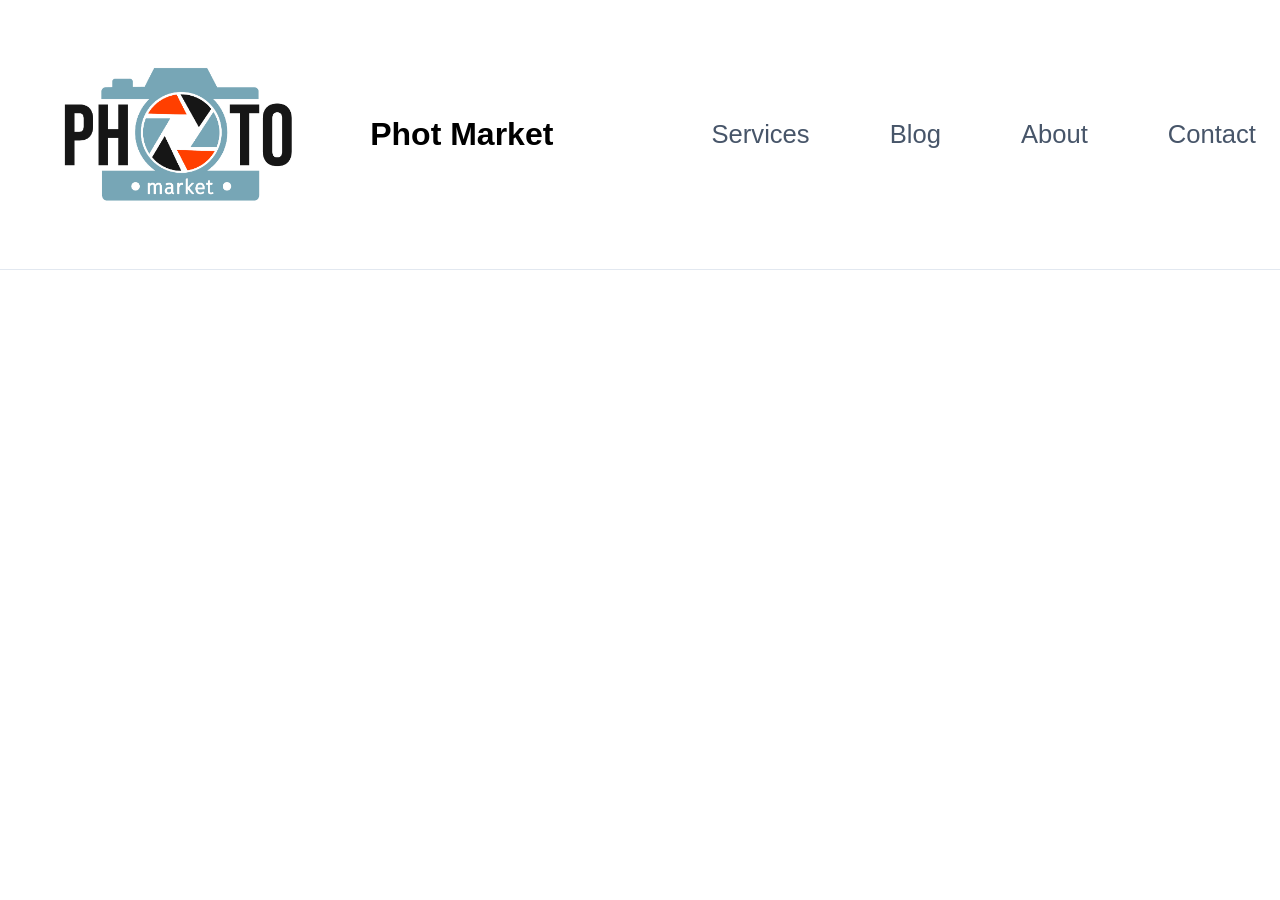
<file: kategóriák.html>
<!DOCTYPE html>
<html lang="en">
<head>
    <meta charset="UTF-8">
    <meta http-equiv="X-UA-Compatible" content="IE=edge">
    <meta name="viewport" content="width=device-width, initial-scale=1.0">
    <title>Közös project</title>
    <link rel="stylesheet" href="index.css">
</head>
<body class="body">
    <div class="popup-overlay">
        <div class="popup">
            <h1>Canon nyári akció</h1>
            <p>Kattints a bezáráshoz!</p>
        </div>
    </div>
    <header class="header">
        <nav class="navbar">
            <img  id="logoImg" src="képek/LOGO-01.jpg" alt="logo">
            <h1 id="photoMarket">Phot Market</h1>
            <ul class="nav-menu">
                <li class="nav-item">
                    <a href="#" class="nav-link">Services</a>
                </li>
                <li class="nav-item">
                    <a href="#" class="nav-link">Blog</a>
                </li>
                <li class="nav-item">
                    <a href="#" class="nav-link">About</a>
                </li>
                <li class="nav-item">
                    <a href="#" class="nav-link">Contact</a>
                </li>
            </ul>
            <div class="hamburger">
                <span class="bar"></span>
                <span class="bar"></span>
                <span class="bar"></span>
            </div>
        </nav>
    </header>
    <script src="kategóriák.js"></script>
</body>
</html>
</file>
<file: index.css>
/* villogó szöveg*/
@keyframes flashing {
    0% {
      color: red;
    }
    50% {
      color: blue;
    }
    100% {
      color: red;
    }
  }
  
  #flashing-text {
    animation: flashing 1s infinite;
  }
  
                                    /* popup ablak , sötétítés , stb*/
.popup-overlay {
    position: fixed;
    top: 0;
    left: 0;
    width: 100%;
    height: 100%;
    background-color: rgba(0, 0, 0, 0.7);
    display: flex;
    justify-content: center;
    align-items: center;
    z-index: 9999;
    visibility: hidden;
    opacity: 0;
    transition: visibility 0s, opacity 0.3s;
}
.popup {
    background-color: #f80101;
    width: 30%;
    height: 30%;
    padding: 20px;
    box-shadow: 0 0 10px rgba(0, 0, 0, 0.5);
    cursor: pointer;
    display: flex;
    flex-direction: column;
    align-items: center;
    text-align: center;
    color: #ffffff;
}
.popup h1 {
    font-size: 24px;
    margin-bottom: 10px;
}
.popup p {
    font-size: 16px;
}
.popup-overlay.active {
    visibility: visible;
    opacity: 1;
}

                                /* a tényleges body*/
body {
    margin: 0;
    padding: 0;
    box-sizing: border-box;
}
html {
    font-family: 'Roboto', sans-serif;
}
li {
    list-style: none;
}
a {
    text-decoration: none;
}

                                /* Header */
.header{
    border-bottom: 1px solid #E2E8F0;
    position: sticky;
    top: 0;
    background-color: #ffffff;
    z-index: 999;
}
.navbar {
    display: flex;
    justify-content: space-between;
    align-items: center;
    padding: 1rem 1.5rem;
}
#logoImg{
    width: 25%;
    height: 15%;
}
.hamburger {
    display: none;
}
.bar {
    display: block;
    width: 25px;
    height: 3px;
    margin: 5px auto;
    -webkit-transition: all 0.3s ease-in-out;
    transition: all 0.3s ease-in-out;
    background-color: #101010;
}
.nav-menu {
    display: flex;
    justify-content: space-between;
    align-items: center;
}
.nav-item {
    margin-left: 5rem;
}
.nav-link{
    font-size: 1.6rem;
    font-weight: 400;
    color: #475569;
}
.nav-link:hover{
    color: #482ff7;
}

                                /*Slider*/
.slider {
  position: relative;
  width: 100%;
  height: 200px;
  overflow: hidden; /* opcionális, ha a tartalom túlmutat a slider méretén */
}
.slider img {
  position: absolute;
  top: 0;
  left: 0;
  width: 100%;
  height: 100%;
  z-index: 1;
}
#sliderkép1 {
  z-index: 5;
}
#sliderkép2 {
  z-index: 4;
}
#sliderkép3 {
  z-index: 3;
}
#sliderkép4 {
  z-index: 2;
}
#sliderkép5 {
  z-index: 1;
}

                                /* Kattintható Kategóriák*/
#category_container{
    display: flex;
    overflow-x: auto;
    white-space: nowrap;
}
.category {
    flex: 0 0 30%;
    margin-right: 10px;
  }
  button{
    width:80%;
    height:30px;
    border-radius:10px;
  }
.category_container-button {
    width: 100%; 
    height: auto; 
    margin: 15px;
  }
.category1{
    display: flex;
    justify-content: center;
    align-items: center;
    width: 25%;
    height: 300px;
    background-image: url(képek/kategoriák/fényképezőgépek/r5.jpeg);
    background-size: cover;
    background-position: center;
}
.category2{
    display: flex;
    justify-content: center;
    align-items: center;
    width: 25%;
    height: 300px;
    background-image: url(képek/kategoriák/objektívek/35.jpg);
    background-size: cover;
    background-position: center;
}
.category3{
    display: flex;
    justify-content: center;
    align-items: center;
    width: 25%;
    height: 300px;
    background-image: url(képek/kategoriák/állványok/dw-manfrotto-546gb-280px.png);
    background-size: cover;
    background-position: center;
}
.category4{
    display: flex;
    justify-content: center;
    align-items: center;
    width: 25%;
    height: 300px;
    background-image: url(képek/kategoriák/memoriakártya/sd.jpeg);
    background-size: cover;
    background-position: center;
}
                                /* kiemelt */
.kiemelt{
    text-align: center;
}
.rf100-300{
    display: flex;
    width: 100%;
    height: 400px;
}
#rf100-300img{
    width: 200%;
    height: 400px;
    background-image: url(képek/kategoriák/objektívek/70-200.jpg);
    background-size: cover; /* A kép méretének beállítása a div-hez */
    background-position: center; /* A kép középre igazítása */
}
#rf100-300string{
    width: 50%;
    height: 400px;
    background-color: #ffffff;
}

                                /* Footer */
.footer{
    width: 100%;
    height: 10%;
    position: fixed;/* kiszedni ha megvannak a többiek */
    bottom: 0;/* kiszedni ha megvannak a többiek */
    display: flex;
    justify-content: center;
    align-items: center;
    padding: 1rem 1.5rem;
}
.a_side{
    display: flex;
    justify-content: center;
    width: 15%;
}
.a_side img{
    max-width: 60%;
    height: 50%;
}
.b_side{
    display: flex;
    justify-content: space-around;
    width: 75%;
    height: 100%;
}
#b_sideLeft{
    width: 50%;
    display: flex;
    justify-content: space-around;
    align-items: center;
}
#b_sideRight{
    display: flex;
    justify-content: center;
    align-items: center;
    padding-bottom: 20px;
    width: 40%;
}

                                /* Livechat popup */
.open-button {
    background-color: #555555;
    color: white;
    padding: 16px 20px;
    border: none;
    cursor: pointer;
    opacity: 0.8;
    padding-bottom: 30px;
    bottom: 23px;
    right: 28px;
    width: 280px;
  }
  
  /* Popup alapértelmezés szerint elrejtve */
  .chat-popup {
    display: none;
    position: fixed;
    bottom: 0;
    right: 15px;
    border: 3px solid #f1f1f1;
    z-index: 9;
  }
  
  /* Stílusok hozzáadása a form-hoz */
  .form-container {
    max-width: 300px;
    padding: 10px;
    background-color: white;
  }
  
  /* Teljes szélességű szövegterület */
  .form-container textarea {
    width: 100%;
    padding: 15px;
    margin: 5px 0 22px 0;
    border: none;
    background: #f1f1f1;
    resize: none;
    min-height: 200px;
  }
  
  /* Amikor a szövegterület fókuszba kerül */
  .form-container textarea:focus {
    background-color: #ddd;
    outline: none;
  }
  
  /* Stílus beállítása a küldés gombhoz */
  .form-container .btn {
    background-color: #04AA6D;
    color: white;
    padding: 16px 20px;
    border: none;
    cursor: pointer;
    width: 100%;
    margin-bottom:10px;
    opacity: 0.8;
  }
  
  /* Piros háttérszín a Mégse gombhoz */
  .form-container .cancel {
    background-color: red;
  }
  
  /* Adjon hozzá néhány lebegő effektust a gombokhoz */
  .form-container .btn:hover, .open-button:hover {
    opacity: 1;
  }

                                /* Mobilbarát stílus */
@media only screen and (max-width: 768px) {
    #photoMarket{
        font-size: 2rem;
    }
    #b_sideLeft{
        font-size: 0.5rem;
    }
    .nav-menu {
        position: fixed;
        left: 100%;
        top: 5rem;
        flex-direction: column;
        background-color: #fff;
        width: 100%;
        border-radius: 10px;
        text-align: center;
        transition: 0.3s;
        box-shadow:
            0 10px 27px rgba(0, 0, 0, 0.05);
    }
    .nav-menu.active {
        left: 0;
    }
    .nav-item {
        margin: 2.5rem 0;
    }
    .hamburger {
        display: block;
        cursor: pointer;
    }
    .hamburger.active .bar:nth-child(2) {
        opacity: 0;
    }
    .hamburger.active .bar:nth-child(1) {
        transform: translateY(8px) rotate(45deg);
    }
    .hamburger.active .bar:nth-child(3) {
        transform: translateY(-8px) rotate(-45deg);
    }
    .open-button {
        display: flex;
        justify-content: center;
        align-items: center;
        text-align: center;
        font-size: 15px;
        color: #101010;
        background-color: chartreuse;
        position: sticky;
        bottom: 10%;
        width: 10%;
        height: 10%;
        border-radius: 50%;
    }
    .kiemelt{
        text-align: center;
    }
    .rf100-300{
        display: flex;
        width: 100%;
        height: 400px;
    }
    #rf100-300img{
        width: 200%;
        height: 200px;
        background-image: url(képek/kategoriák/objektívek/70-200.jpg);
        background-size: cover; /* A kép méretének beállítása a div-hez */
        background-position: center; /* A kép középre igazítása */
    }
    #rf100-300string{
        width: 50%;
        height: 400px;
        background-color: #ffffff;
    }
    .footer{
        display: flex;
        width: 100%;
        height: 10%;
        justify-content: space-around;
        align-items: center;
      }
      #b_sideLeft{
        width: 80%;
      }
      .category {
        margin:10px;
        height:100px;
        flex: 0 0 30%;
      }
}
  
                                /* Tablet méret */
  @media only screen and (min-width: 768px) and (max-width: 1024px) {
    #photoMarket{
        font-size: 1.5rem;
    }
  }
  
                                /* Desktop méret */
  @media only screen and (min-width: 1024px) {
    #photoMarket{
        font-size: 2rem;
    }
  }
</file>
